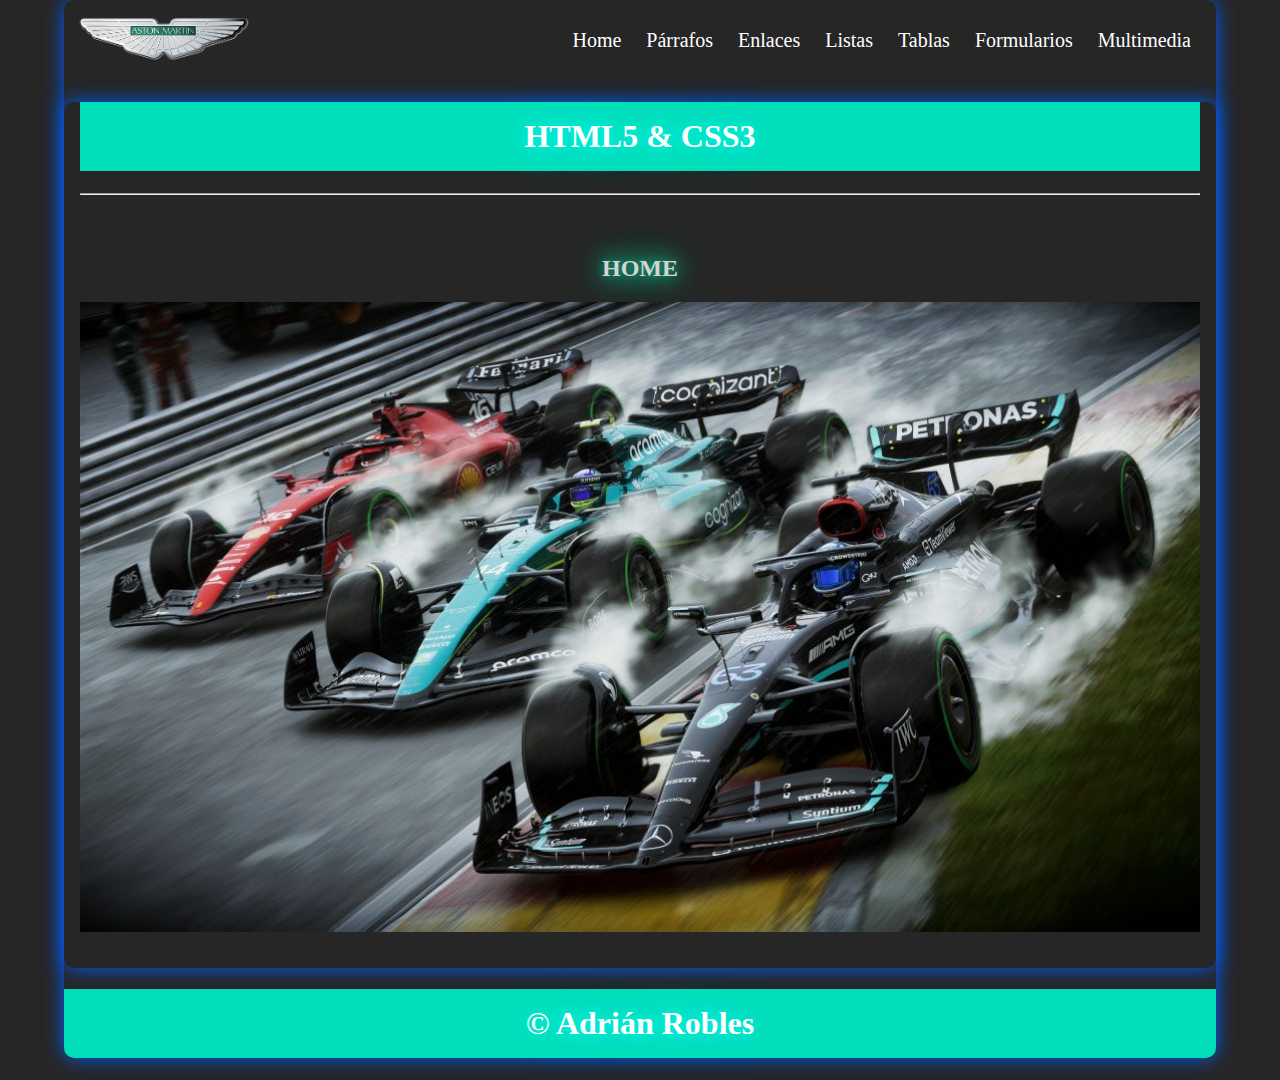
<file: index.html>
<!DOCTYPE html>
<html lang="en">

<head>
    <meta charset="UTF-8">
    <meta name="viewport" content="width=device-width, initial-scale=1.0">
    <title>Curso HTML5-CSS3</title>
    <link rel="stylesheet" href="css/style.css">
</head>

<body>
    <div class="container shadow">
        <header>
            <div class="row align-items-center">
                <div class="col-3"><img src="img/am.png" alt="logo" width="170" ></div>
                <div class="col-9">
                    <span id="btnmenu" onclick="opendrawer()">&#9776;</span>
                    <nav id="menu">
                        <ul class="text-right">
                            <li>
                                <a href="index.html">
                                    Home
                                </a>
                            </li>
                            <li>
                                <a href="parrafos.html">
                                    Párrafos
                                </a>
                            </li>
                            <li>
                                <a href="enlaces.html">
                                    Enlaces
                                </a>
                            </li>
                            <li>
                                <a href="listas.html">
                                    Listas
                                </a>
                            </li>
                            <li>
                                <a href="tablas.html">
                                    Tablas
                                </a>
                            </li>
                            <li>
                                <a href="formularios.html">
                                    Formularios
                                </a>
                            </li>
                            <li>
                                <a href="multimedia.html">
                                    Multimedia
                                </a>
                            </li>
                        </ul>
                    </nav>
                </div>
            </div>


        </header>
        <main class="shadow">
            <div class="px-3">
                <h1 class="text-center bg-azul-o text-white py-3">HTML5 & CSS3</h1>
            </div>
            <div class="px-3">
                <hr>
            </div>
            <div class="p-3">
                <div id="home" class="py-3">
                    <h2 class="text-center titulo">HOME</h2>
                    <img src="img/f1.jpg" alt="" width="100%" >
                </div>
            </div>

        </main>
        <footer>
            <h1 class="bg-azul-o text-center text-white py-3">&copy; Adrián Robles</h1>
        </footer>
    </div>
    <script>
        function opendrawer() {
            document.getElementById('menu').style.display = 'block';
            document.getElementById('menu').style.witdh = '100%';
        }
    </script>
</body>

</html>
</file>
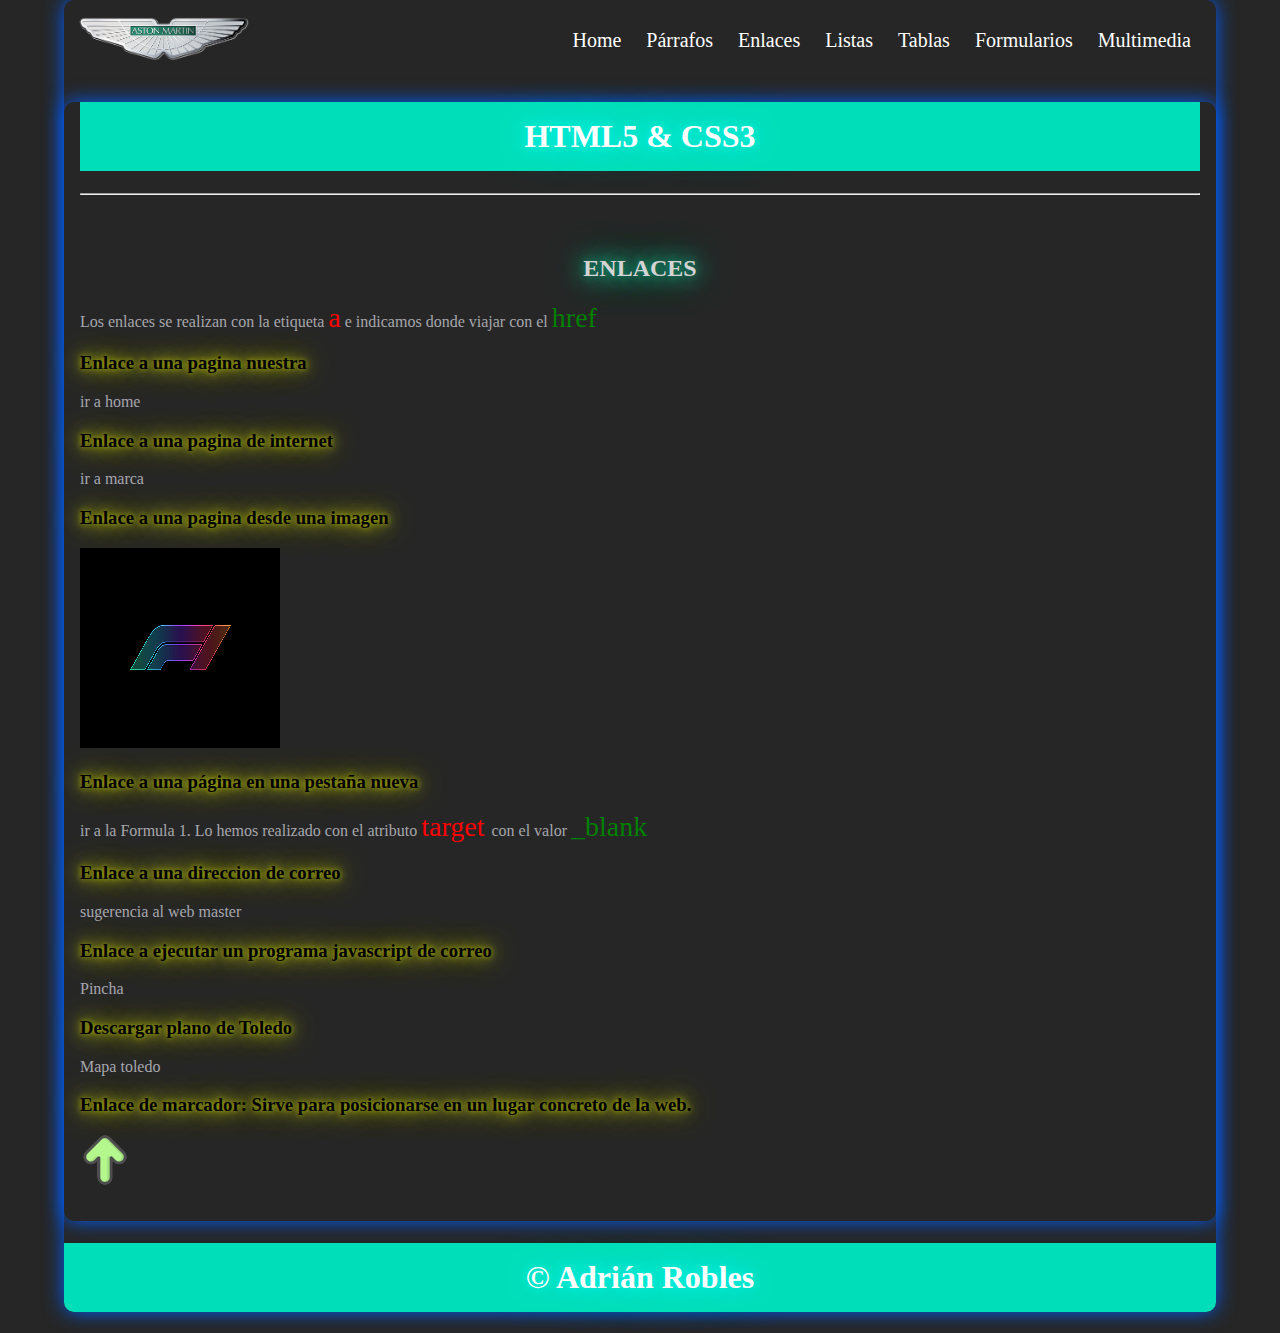
<file: enlaces.html>
<!DOCTYPE html>
<html lang="en">

<head>
    <meta charset="UTF-8">
    <meta name="viewport" content="width=device-width, initial-scale=1.0">
    <title>Curso HTML5-CSS3</title>
    <link rel="stylesheet" href="css/style.css">
</head>

<body>
    <a name="top" />
    <div class="container shadow">
        <header>
            <div class="row align-items-center">
                <div class="col-3"><img src="img/am.png" alt="logo" width="170" ></div>
                <div class="col-9">
                    <span id="btnmenu" onclick="opendrawer()">&#9776;</span>
                    <nav id="menu">
                        <ul class="text-right">
                            <li>
                                <a href="index.html">
                                    Home
                                </a>
                            </li>
                            <li>
                                <a href="parrafos.html">
                                    Párrafos
                                </a>
                            </li>
                            <li>
                                <a href="enlaces.html">
                                    Enlaces
                                </a>
                            </li>
                            <li>
                                <a href="listas.html">
                                    Listas
                                </a>
                            </li>
                            <li>
                                <a href="tablas.html">
                                    Tablas
                                </a>
                            </li>
                            <li>
                                <a href="formularios.html">
                                    Formularios
                                </a>
                            </li>
                            <li>
                                <a href="multimedia.html">
                                    Multimedia
                                </a>
                            </li>
                        </ul>
                    </nav>
                </div>
            </div>


        </header>
        <main class="shadow">
            <div class="px-3">
                <h1 class="text-center bg-azul-o text-white py-3">HTML5 & CSS3</h1>
            </div>
            <div class="px-3">
                <hr>
            </div>
            <div class="p-3">
                <div id="home" class="py-3">
                    <h2 class="text-center titulo">ENLACES</h2>
                    <p>Los enlaces se realizan con la etiqueta <span class="etiqueta">a</span> e indicamos donde viajar
                        con el <span class="atributo">href</span> </p>
                    <h3 class="izquierda">Enlace a una pagina nuestra</h3>
                    <a href="index.html">ir a home</a>
                    <h3 class="izquierda">Enlace a una pagina de internet</h3>
                    <a href="https://www.marca.com">ir a marca</a>
                    <h3 class="izquierda">Enlace a una pagina desde una imagen</h3>
                    <a href="https://www.formula1.com"><img src="img/f1i.png" alt="f1"></a>
                    <h3 class="izquierda">Enlace a una página en una pestaña nueva</h3>
                    <p> <a href="https://www.formula1.com" target="_blank">ir a la Formula 1</a>. Lo hemos realizado con el atributo <span class="etiqueta"> target </span> con el valor <span class="atributo">_blank</span></p>
                    <h3 class="izquierda">Enlace a una direccion de correo</h3>
                    <p> <a href="mailto:webmaster@azarquiel.es"> sugerencia al web master</a></p>
                    <h3 class="izquierda">Enlace a ejecutar un programa javascript de correo</h3>
                    <p> <a href="javascript:alert(Hola me llamo adri)">Pincha</a></p>
                    <h3 class="izquierda">Descargar plano de Toledo</h3>
                    <p><a href="mapa toledo.pdf">Mapa toledo</a></p>
                    <h3 class="izquierda">Enlace de marcador: Sirve para posicionarse en un lugar concreto de la web.</h3>
                    <a href="#top"><img src="img/flechaar.png" alt=""></a>
                </div>
            </div>

        </main>
        <footer>
            <h1 class="bg-azul-o text-center text-white py-3">&copy; Adrián Robles</h1>
        </footer>
    </div>
    <script>
        function opendrawer() {
            document.getElementById('menu').style.display = 'block';
            document.getElementById('menu').style.witdh = '100%';
        }
    </script>
</body>

</html>
</file>
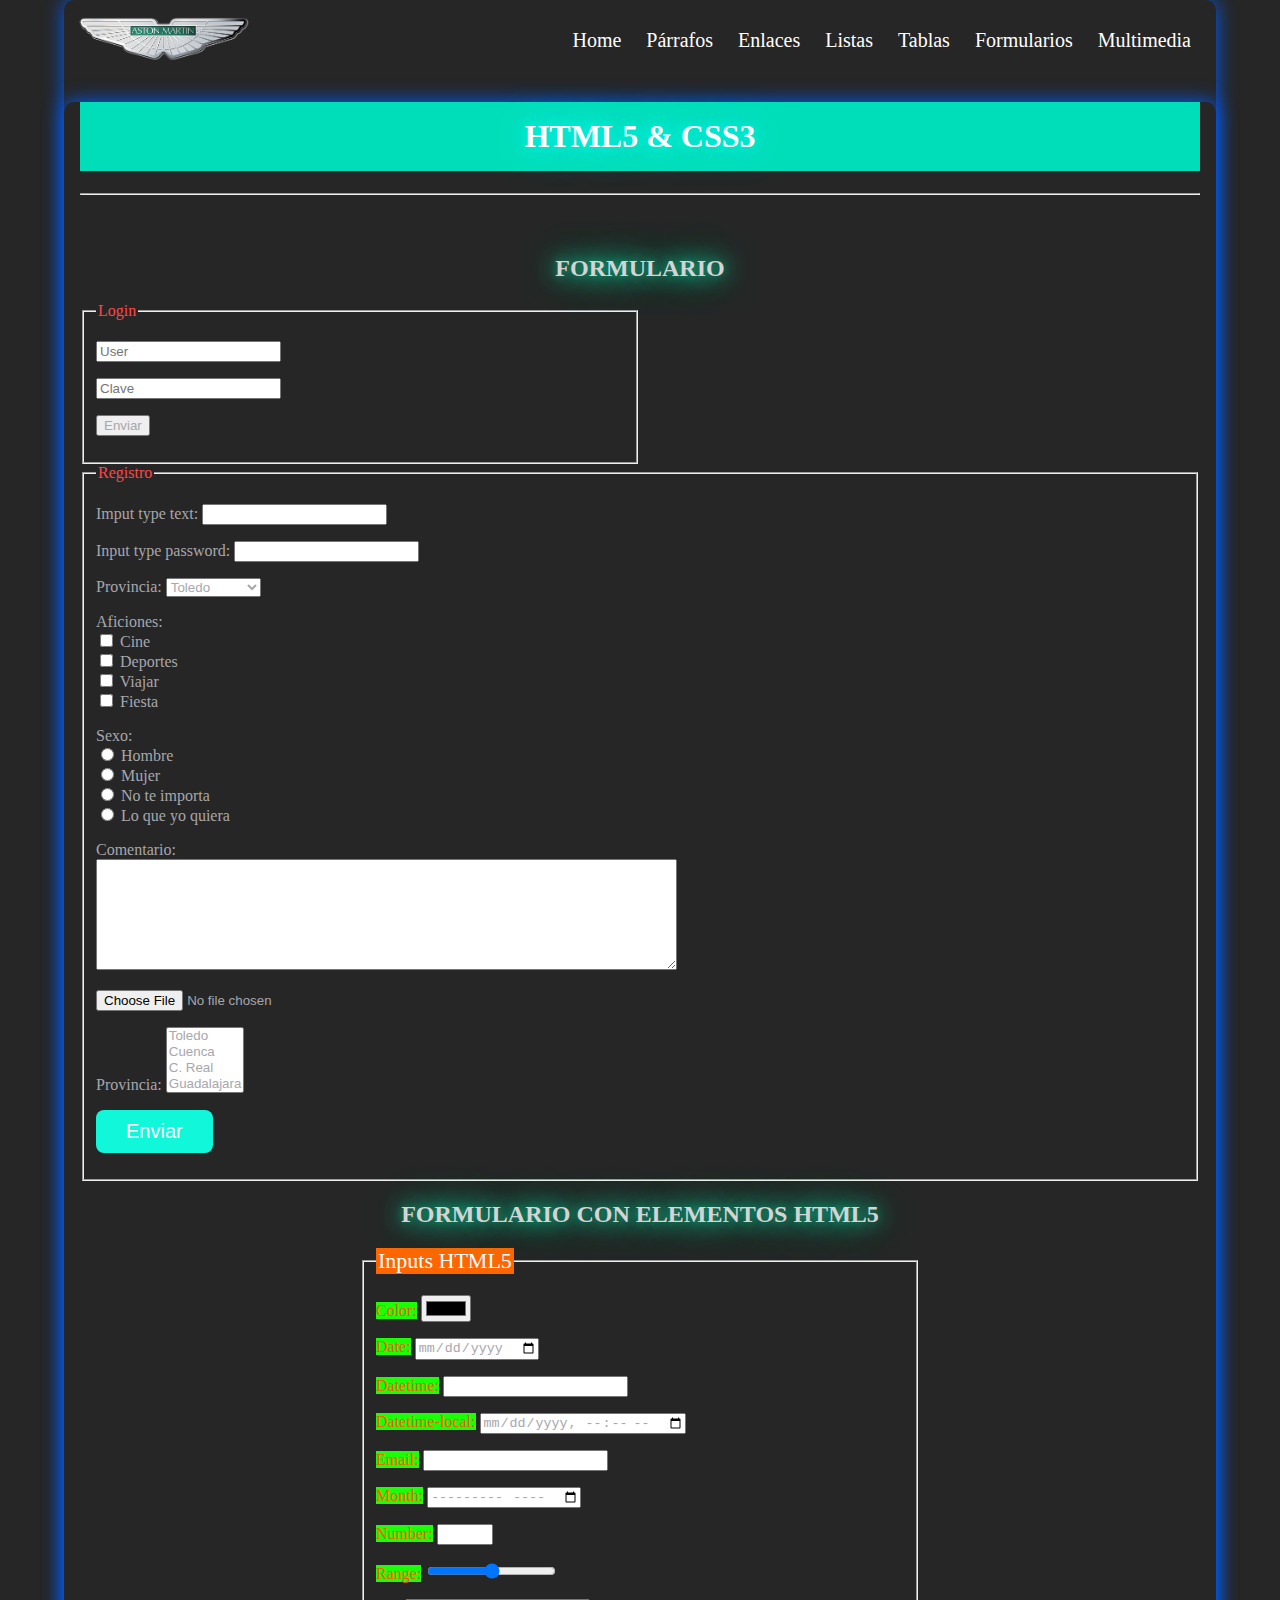
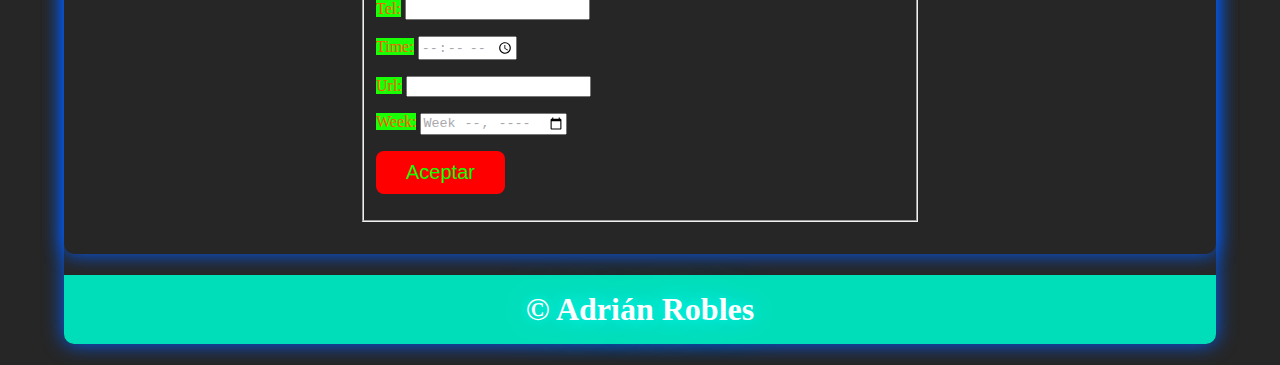
<file: formularios.html>
<!DOCTYPE html>
<html lang="en">

<head>
    <meta charset="UTF-8">
    <meta name="viewport" content="width=device-width, initial-scale=1.0">
    <title>Curso HTML5-CSS3</title>
    <link rel="stylesheet" href="css/style.css">
</head>

<body>
    <div class="container shadow">
        <header>
            <div class="row align-items-center">
                <div class="col-3"><img src="img/am.png" alt="logo" width="170" ></div>
                <div class="col-9">
                    <span id="btnmenu" onclick="opendrawer()">&#9776;</span>
                    <nav id="menu">
                        <ul class="text-right">
                            <li>
                                <a href="index.html">
                                    Home
                                </a>
                            </li>
                            <li>
                                <a href="parrafos.html">
                                    Párrafos
                                </a>
                            </li>
                            <li>
                                <a href="enlaces.html">
                                    Enlaces
                                </a>
                            </li>
                            <li>
                                <a href="listas.html">
                                    Listas
                                </a>
                            </li>
                            <li>
                                <a href="tablas.html">
                                    Tablas
                                </a>
                            </li>
                            <li>
                                <a href="formularios.html">
                                    Formularios
                                </a>
                            </li>
                            <li>
                                <a href="multimedia.html">
                                    Multimedia
                                </a>
                            </li>
                        </ul>
                    </nav>
                </div>
            </div>


        </header>
        <main class="shadow">
            <div class="px-3">
                <h1 class="text-center bg-azul-o text-white py-3">HTML5 & CSS3</h1>
            </div>
            <div class="px-3">
                <hr>
            </div>
            <div class="p-3">
                <div id="home" class="py-3">
                    <h2 class="text-center titulo">FORMULARIO</h2>
                <form action="#" method="get" class="formlogin">
                    <fieldset>
                        <legend class="legend">Login</legend>
                        <p>
                            <input type="text" name="user" id="" placeholder="User">
                        </p>
                        <p>
                            <input type="password" name="pass" id="" placeholder="Clave">
                        </p>
                        <p>
                            <input type="submit" value="Enviar">
                        </p>
                    </fieldset>
                </form>
                <form action="#" method="get" class="formgister">
                    <fieldset>
                        <legend class="legend">Registro</legend>
                        <p> <label for="">Imput type text:</label>
                        <input type="text" name="user" id^="">
                        </p>
                        <p>
                            <label for="">Input type password:</label>
                            <input type="password" name="pass" id="">
                        </p>
                        <p>
                            <label for="">Provincia:</label>
                            <select name="Provincia" id="">
                                <option value="1">Toledo</option>
                                <option value="2">Cuenca</option>
                                <option value="3">C. Real</option>
                                <option value="4">Guadalajara</option>
                                <option value="5">Albacete</option>
                            </select>
                        </p>
                        <p>
                            <label for="">Aficiones:</label> <br/>
                            <input type="checkbox" name="cine" id=""> Cine <br/>
                            <input type="checkbox" name="deportes" id=""> Deportes<br/>
                            <input type="checkbox" name="viajar" id=""> Viajar<br/>
                            <input type="checkbox" name="fiesta" id=""> Fiesta<br/>
                        </p>
                        <p>
                        <label for="">Sexo:</label> <br/>
                        <input type="radio" name="Sexo" id=""> Hombre<br/>
                        <input type="radio" name="Sexo" id=""> Mujer<br/>
                        <input type="radio" name="Sexo" id=""> No te importa<br/>
                        <input type="radio" name="Sexo" id=""> Lo que yo quiera<br/>
                        </p>
                        <p>
                        <label for="">Comentario:</label><br/>
                        <textarea name="comment" id="" cols="70" rows="7"></textarea>
                        </p>
                        <p>
                          <input type="file" name="foto" id="">
                        </p>
                        <label for="">Provincia:</label>
                        <select name="provincia" id="" multiple="">
                            <option value="1">Toledo</option>
                            <option value="2">Cuenca</option>
                            <option value="3">C. Real</option>
                            <option value="4">Guadalajara</option>
                            <option value="5">Albacete</option>
                        </select>
                        <p>
                            <input class="btn btn-blue" type="submit" value="Enviar" >
                        </p>

                    </fieldset>
                </form>
                <div class="cb"></div>
                <h2 class="text-center titulo">FORMULARIO CON ELEMENTOS HTML5</h2>
                <form action="kk.php" method="post" class="formhtml5">
                    <fieldset>
                            <legend class="legend">Inputs HTML5</legend>
                            <p><label for="">Color:</label> <input type="color" name="color" id=""></p>
                            <p><label for="">Date:</label> <input type="date" name="date" id=""></p>
                            <p><label for="">Datetime:</label> <input type="datetime" name="datetime" id=""></p>
                            <p><label for="">Datetime-local:</label> <input type="datetime-local" name="datetime-local" id=""></p>
                            <p><label for="">Email:</label> <input type="email" name="email" id=""></p>
                            <p><label for="">Month:</label> <input type="month" name="month" id=""></p>
                            <p><label for="">Number:</label> <input type="number" name="number" id="" step="2" min="10" max="30"></p>
                            <p><label for="">Range:</label> <input type="range" name="range" id="" step="2" min="10" max="30"></p>
                            <p><label for="">Tel:</label> <input type="tel" name="tel" id=""></p>
                            <p><label for="">Time:</label> <input type="time" name="time" id=""></p>
                            <p><label for="">Url:</label> <input type="url" name="url" id=""></p>
                            <p><label for="">Week:</label> <input type="week" name="week" id=""></p>
                            <p><input type="submit" value="Aceptar" id="" class="btn btn-green"></p>
                    </fieldset>
                </form>
            </div>
            </div>

        </main>
        <footer>
            <h1 class="bg-azul-o text-center text-white py-3">&copy; Adrián Robles</h1>
        </footer>
    </div>
    <script>
        function opendrawer() {
            document.getElementById('menu').style.display = 'block';
            document.getElementById('menu').style.witdh = '100%';
        }
    </script>
</body>

</html>
</file>
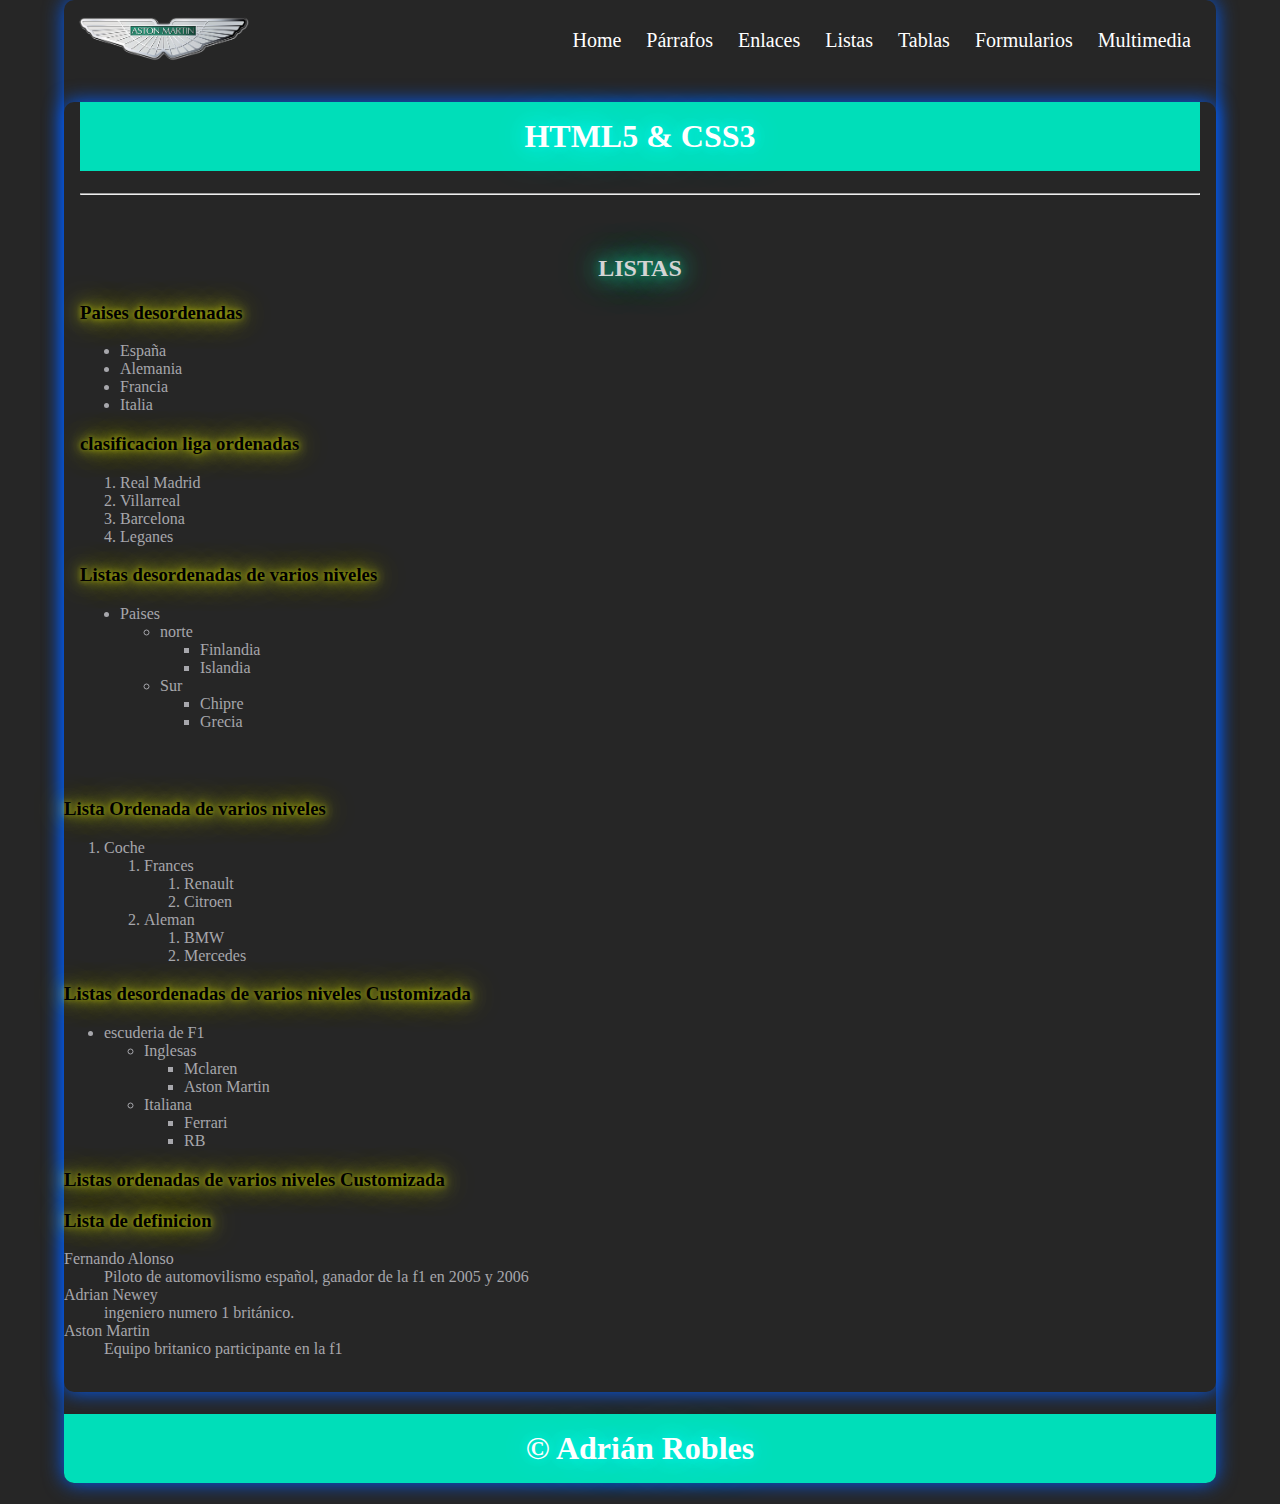
<file: listas.html>
<!DOCTYPE html>
<html lang="en">

<head>
    <meta charset="UTF-8">
    <meta name="viewport" content="width=device-width, initial-scale=1.0">
    <title>Curso HTML5-CSS3</title>
    <link rel="stylesheet" href="css/style.css">
</head>

<body>
    <div class="container shadow">
        <header>
            <div class="row align-items-center">
                <div class="col-3"><img src="img/am.png" alt="logo" width="170" ></div>
                <div class="col-9">
                    <span id="btnmenu" onclick="opendrawer()">&#9776;</span>
                    <nav id="menu">
                        <ul class="text-right">
                            <li>
                                <a href="index.html">
                                    Home
                                </a>
                            </li>
                            <li>
                                <a href="parrafos.html">
                                    Párrafos
                                </a>
                            </li>
                            <li>
                                <a href="enlaces.html">
                                    Enlaces
                                </a>
                            </li>
                            <li>
                                <a href="listas.html">
                                    Listas
                                </a>
                            </li>
                            <li>
                                <a href="tablas.html">
                                    Tablas
                                </a>
                            </li>
                            <li>
                                <a href="formularios.html">
                                    Formularios
                                </a>
                            </li>
                            <li>
                                <a href="multimedia.html">
                                    Multimedia
                                </a>
                            </li>
                        </ul>
                    </nav>
                </div>
            </div>


        </header>
        <main class="shadow">
            <div class="px-3">
                <h1 class="text-center bg-azul-o text-white py-3">HTML5 & CSS3</h1>
            </div>
            <div class="px-3">
                <hr>
            </div>
            <div class="p-3">
                <div id="home" class="py-3">
                    <h2 class="text-center titulo">LISTAS</h2>
                    <h3 class="izquierda"> Paises desordenadas </h3>
                    <ul>
                        <li>España</li>
                        <li>Alemania</li>
                        <li>Francia</li>
                        <li>Italia</li>
                    </ul>
                    <h3 class="izquierda"> clasificacion liga ordenadas </h3>
                    <ol>
                        <li>Real Madrid</li>
                        <li>Villarreal</li>
                        <li>Barcelona</li>
                        <li>Leganes</li>
                    </ol>
                    <h3 class="izquierda"> Listas desordenadas de varios niveles </h3>
                    <ul>
                        <li> Paises
                            <ul>
                                <li>norte
                                    <ul>
                                        <li> Finlandia</li>
                                        <li>Islandia</li>
                                    </ul>
                                </li>
                                <li> Sur
                                    <ul>
                                        <li>Chipre</li>
                                        <li>Grecia</li>
                                    </ul>
                                </li>
                            </ul>
                        </li>
                    </ul>
                </div>
            </div>
            <h3 class="izquierda"> Lista Ordenada de varios niveles </h3>
            <ol>
                <li> Coche
                    <ol>
                        <li>Frances
                            <ol>
                                <li>Renault</li>
                                <li>Citroen</li>
                            </ol>
                        </li>
                        <li> Aleman
                            <ol>
                                <li>BMW</li>
                                <li>Mercedes</li>
                            </ol>
                        </li>
                    </ol>
                </li>
            </ol>
            <h3 class="izquierda">Listas desordenadas de varios niveles Customizada</h3>
            <ul class="customdes">
                <li> escuderia de F1
                    <ul>
                        <li class="rueda"> Inglesas
                            <ul>
                                <li>Mclaren</li>
                                <li>Aston Martin</li>
                            </ul>
                        </li>
                        <li class="rueda"> Italiana
                            <ul>
                                <li>Ferrari</li>
                                <li>RB</li>
                            </ul>
                        </li>
                    </ul>
                </li>
            </ul>
            
            <h3 class="izquierda">Listas ordenadas de varios niveles Customizada</h3>

            <h3 class="izquierda">Lista de definicion</h3>
            <dl class="listadefustcom">
                <dt>Fernando Alonso</dt>
                <dd>Piloto de automovilismo español, ganador de la f1 en 2005 y 2006</dd>
                <dt>Adrian Newey</dt>
                <dd>ingeniero numero 1 británico.</dd>
                <dt>Aston Martin</dt>
                <dd>Equipo britanico participante en la f1</dd>
            </dl>
            <br/>

        </main>
        <footer>
            <h1 class="bg-azul-o text-center text-white py-3">&copy; Adrián Robles</h1>
        </footer>
    </div>
    <script>
        function opendrawer() {
            document.getElementById('menu').style.display = 'block';
            document.getElementById('menu').style.witdh = '100%';
        }
    </script>
</body>

</html>
</file>
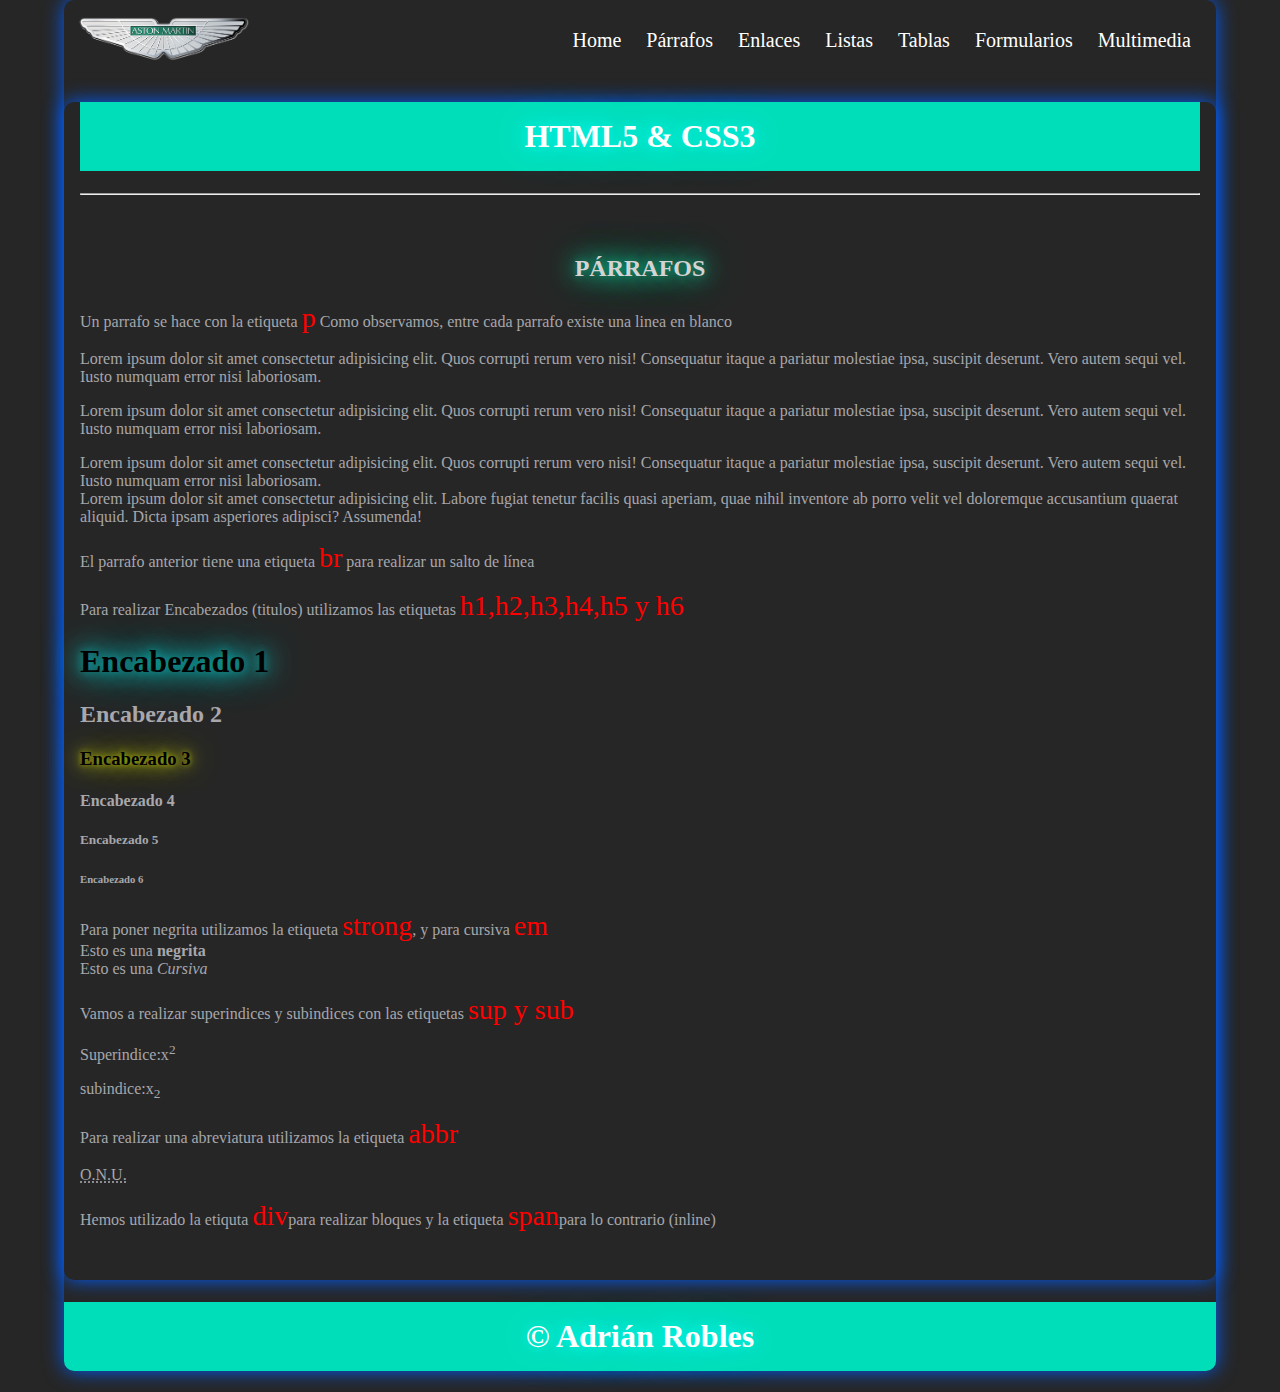
<file: parrafos.html>
<!DOCTYPE html>
<html lang="en">

<head>
    <meta charset="UTF-8">
    <meta name="viewport" content="width=device-width, initial-scale=1.0">
    <title>Curso HTML5-CSS3</title>
    <link rel="stylesheet" href="css/style.css">
</head>

<body>
    <div class="container shadow">
        <header>
            <div class="row align-items-center">
                <div class="col-3"><img src="img/am.png" alt="logo" width="170"></div>
                <div class="col-9">
                    <span id="btnmenu" onclick="opendrawer()">&#9776;</span>
                    <nav id="menu">
                        <ul class="text-right">
                            <li>
                                <a href="index.html">
                                    Home
                                </a>
                            </li>
                            <li>
                                <a href="parrafos.html">
                                    Párrafos
                                </a>
                            </li>
                            <li>
                                <a href="enlaces.html">
                                    Enlaces
                                </a>
                            </li>
                            <li>
                                <a href="listas.html">
                                    Listas
                                </a>
                            </li>
                            <li>
                                <a href="tablas.html">
                                    Tablas
                                </a>
                            </li>
                            <li>
                                <a href="formularios.html">
                                    Formularios
                                </a>
                            </li>
                            <li>
                                <a href="multimedia.html">
                                    Multimedia
                                </a>
                            </li>
                        </ul>
                    </nav>
                </div>
            </div>


        </header>
        <main class="shadow">
            <div class="px-3">
                <h1 class="text-center bg-azul-o text-white py-3">HTML5 & CSS3</h1>
            </div>
            <div class="px-3">
                <hr>
            </div>
            <div class="p-3">
                <div id="parrafos" class="py-3">
                    <h2 class="text-center titulo">PÁRRAFOS</h2>
                    <P>Un parrafo se hace con la etiqueta <span class="etiqueta">p</span> Como observamos, entre cada
                        parrafo existe una linea en blanco</P>
                    <p>Lorem ipsum dolor sit amet consectetur adipisicing elit. Quos corrupti rerum vero nisi!
                        Consequatur itaque a pariatur molestiae ipsa, suscipit deserunt. Vero autem sequi vel. Iusto
                        numquam error nisi laboriosam.</p>
                    <p>Lorem ipsum dolor sit amet consectetur adipisicing elit. Quos corrupti rerum vero nisi!
                        Consequatur itaque a pariatur molestiae ipsa, suscipit deserunt. Vero autem sequi vel. Iusto
                        numquam error nisi laboriosam.</p>
                    <p>Lorem ipsum dolor sit amet consectetur adipisicing elit. Quos corrupti rerum vero nisi!
                        Consequatur itaque a pariatur molestiae ipsa, suscipit deserunt. Vero autem sequi vel. Iusto
                        numquam error nisi laboriosam.<br />Lorem ipsum dolor sit amet consectetur adipisicing elit.
                        Labore fugiat tenetur facilis quasi aperiam, quae nihil inventore ab porro velit vel doloremque
                        accusantium quaerat aliquid. Dicta ipsam asperiores adipisci? Assumenda!</p>
                    <p>El parrafo anterior tiene una etiqueta <span class="etiqueta">br</span> para realizar un salto de
                        línea</p>
                    <p>Para realizar Encabezados (titulos) utilizamos las etiquetas <span class="etiqueta">
                            h1,h2,h3,h4,h5 y h6</span></p>
                    <h1>Encabezado 1</h1>
                    <h2>Encabezado 2</h2>
                    <h3 class="izquierda">Encabezado 3</h3>
                    <h4>Encabezado 4</h4>
                    <h5>Encabezado 5</h5>
                    <h6>Encabezado 6</h6>
                    <p>Para poner negrita utilizamos la etiqueta <span class="etiqueta">strong</span>, y para cursiva
                        <span class="etiqueta">em</span> <br />

                        Esto es una <strong>negrita</strong><br />
                        Esto es una <em>Cursiva</em>
                    <p>Vamos a realizar superindices y subindices con las etiquetas <span class="etiqueta">sup y
                            sub</span></p>
                    <p>Superindice:x<sup>2</sup></p>
                    <p>subindice:x<sub>2</sub></p>
                    <p>Para realizar una abreviatura utilizamos la etiqueta <span class="etiqueta">abbr</span></p>
                    <p> <abbr title="Organizacion Mundial de la Salud">O.N.U.</abbr></p>
                    <p>Hemos utilizado la etiquta <span class="etiqueta">div</span>para realizar bloques y la etiqueta
                        <span class="etiqueta">span</span>para lo contrario (inline)</p>
                    </p>
                </div>
            </div>

        </main>
        <footer>
            <h1 class="bg-azul-o text-center text-white py-3">&copy; Adrián Robles</h1>
        </footer>
    </div>
    <script>
        function opendrawer() {
            document.getElementById('menu').style.display = 'block';
            document.getElementById('menu').style.witdh = '100%';
        }
    </script>
</body>

</html>
</file>
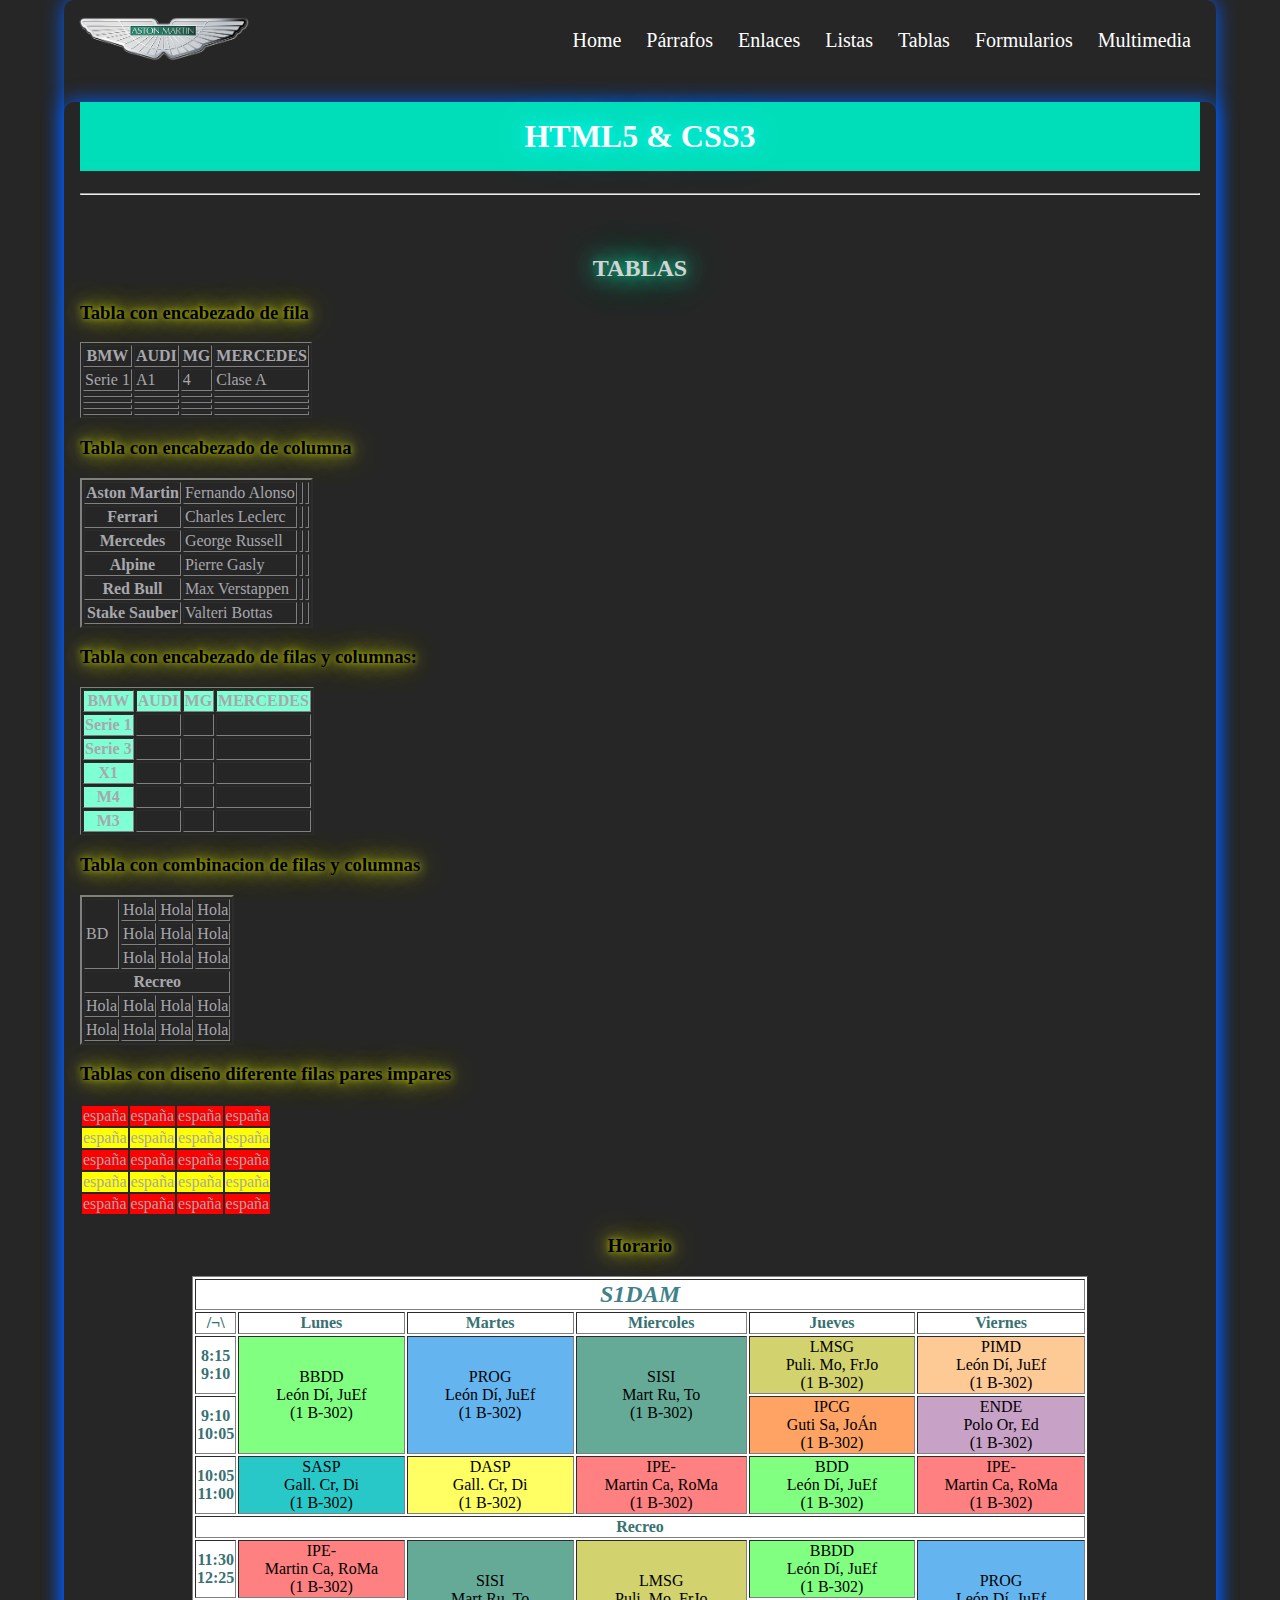
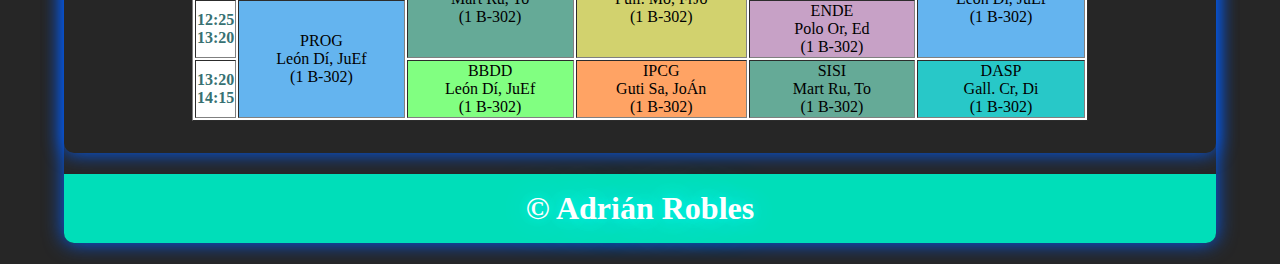
<file: tablas.html>
<!DOCTYPE html>
<html lang="en">

<head>
    <meta charset="UTF-8">
    <meta name="viewport" content="width=device-width, initial-scale=1.0">
    <title>Curso HTML5-CSS3</title>
    <link rel="stylesheet" href="css/style.css">
</head>

<body>
    <div class="container shadow">
        <header>
            <div class="row align-items-center">
                <div class="col-3"><img src="img/am.png" alt="logo" width="170" ></div>
                <div class="col-9">
                    <span id="btnmenu" onclick="opendrawer()">&#9776;</span>
                    <nav id="menu">
                        <ul class="text-right">
                            <li>
                                <a href="index.html">
                                    Home
                                </a>
                            </li>
                            <li>
                                <a href="parrafos.html">
                                    Párrafos
                                </a>
                            </li>
                            <li>
                                <a href="enlaces.html">
                                    Enlaces
                                </a>
                            </li>
                            <li>
                                <a href="listas.html">
                                    Listas
                                </a>
                            </li>
                            <li>
                                <a href="tablas.html">
                                    Tablas
                                </a>
                            </li>
                            <li>
                                <a href="formularios.html">
                                    Formularios
                                </a>
                            </li>
                            <li>
                                <a href="multimedia.html">
                                    Multimedia
                                </a>
                            </li>
                        </ul>
                    </nav>
                </div>
            </div>


        </header>
        <main class="shadow">
            <div class="px-3">
                <h1 class="text-center bg-azul-o text-white py-3">HTML5 & CSS3</h1>
            </div>
            <div class="px-3">
                <hr>
            </div>
            <div class="p-3">
                <div id="home" class="py-3">
                    <h2 class="text-center titulo">TABLAS</h2>
                    <h3 class="izquierda">Tabla con encabezado de fila</h3>
                    <table border="1" class="table">
                        <tr>
                            <th>BMW</th>
                            <th>AUDI</th>
                            <th>MG</th>
                            <th>MERCEDES</th>
                        </tr>
                        <tr>
                            <td>Serie 1</td>
                            <td>A1</td>
                            <td>4</td>
                            <td>Clase A</td>
                        </tr>
                        <tr>
                            <td></td>
                            <td></td>
                            <td></td>
                            <td></td>
                        </tr>
                        <tr>
                            <td></td>
                            <td></td>
                            <td></td>
                            <td></td>
                        </tr>
                        <tr>
                            <td></td>
                            <td></td>
                            <td></td>
                            <td></td>
                        </tr>
                        <tr>
                            <td></td>
                            <td></td>
                            <td></td>
                            <td></td>
                        </tr>
                    </table>
                    <h3 class="izquierda"> Tabla con encabezado de columna</h3>
                    <table border="2" >
                        <tr>
                            <th>Aston Martin </th>
                            <td>Fernando Alonso</td>
                            <td></td>
                            <td></td>
                        </tr>
                        <tr>
                            <th>Ferrari</th>
                            <td>Charles Leclerc </td>
                            <td></td>
                            <td></td>
                        </tr>
                        <tr>
                            <th>Mercedes</th>
                            <td>George Russell</td>
                            <td></td>
                            <td></td>
                        </tr>
                        <tr>
                            <th>Alpine</th>
                            <td>Pierre Gasly</td>
                            <td></td>
                            <td></td>
                        </tr>
                        <tr>
                            <th>Red Bull</th>
                            <td>Max Verstappen</td>
                            <td></td>
                            <td></td>
                        </tr>
                        <tr>
                            <th>Stake Sauber</th>
                            <td>Valteri Bottas</td>
                            <td></td>
                            <td></td>
                        </tr>
                    </table>
                    <h3 class="izquierda">Tabla con encabezado de filas y columnas:</h3>
                    <table border="1" class="tabla-3">
                        <tr>
                            <th>BMW</th>
                            <th>AUDI</th>
                            <th>MG</th>
                            <th>MERCEDES</th>
                        </tr>
                        <tr>
                            <th>Serie 1</th>
                            <td></td>
                            <td></td>
                            <td></td>
                        </tr>
                        <tr>
                            <th>Serie 3</th>
                            <td></td>
                            <td></td>
                            <td></td>
                        </tr>
                        <tr>
                            <th>X1</th>
                            <td></td>
                            <td></td>
                            <td></td>
                        </tr>
                        <tr>
                            <th>M4</th>
                            <td></td>
                            <td></td>
                            <td></td>
                        </tr>
                        <tr>
                            <th>M3</th>
                            <td></td>
                            <td></td>
                            <td></td>
                        </tr>
                    </table>



                    <h3 class="izquierda">Tabla con combinacion de filas y columnas</h3>
                   <table border="2" >
                    <tr>
                        <td rowspan="3">BD</td>
                        <td>Hola</td>
                        <td>Hola</td>
                        <td>Hola</td>
                    </tr>
                    <tr>
                        <td>Hola</td>
                        <td>Hola</td>
                        <td>Hola</td>
                    </tr>
                    <tr>
                        <td>Hola</td>
                        <td>Hola</td>
                        <td>Hola</td>
                    </tr>
                    <tr>
                        <th colspan="5">Recreo</th>
                 
                    </tr>
                    <tr>
                        <td>Hola</td>
                        <td>Hola</td>
                        <td>Hola</td>
                        <td>Hola</td>
                    </tr>
                    <tr>
                        <td>Hola</td>
                        <td>Hola</td>
                        <td>Hola</td>
                        <td>Hola</td>
                    </tr>
                   </table>



                    <h3 class="izquierda">Tablas con diseño diferente filas pares impares</h3>
                   <table >
                    <tr class="fila-rojo">
                        <td>españa</td>
                        <td>españa</td>
                        <td>españa</td>
                        <td>españa</td>
                    </tr>
                    <tr class="fila-amarillo">
                        <td>españa</td>
                        <td>españa</td>
                        <td>españa</td>
                        <td>españa</td>
                    </tr>
                    <tr class="fila-rojo">
                        <td>españa</td>
                        <td>españa</td>
                        <td>españa</td>
                        <td>españa</td>
                    </tr>
                    <tr class="fila-amarillo">
                        <td >españa</td>
                        <td>españa</td>
                        <td>españa</td>
                        <td>españa</td>
                    </tr>
                    <tr class="fila-rojo">
                        <td>españa</td>
                        <td>españa</td>
                        <td>españa</td>
                        <td>españa</td>
                    </tr>
                   </table>

                    <h3>Horario</h3>
                        <table class="horario bordeblanco" border="1" >
                            <tr>
                                <th class="cursiva dam" colspan="6">S1DAM</th>
                            </tr>
                            <tr>
                                <th class="letra1 centrado ">/¬\</th>
                                <th class="letra1 centrado ">Lunes</th>
                                <th class="letra1 centrado ">Martes</th>
                                <th class="letra1 centrado ">Miercoles</th>
                                <th class="letra1 centrado ">Jueves</th>
                                <th class="letra1 centrado ">Viernes</th>
                            </tr>
                            <tr>
                                <th class="letra1 centrado ">8:15 <br/> 9:10</th>
                                <td class="bbdd centrado letra estrechar1 " rowspan="2" >BBDD <br/> León Dí, JuEf <br/>(1 B-302)</td>
                                <td class="prog centrado letra estrechar1 " rowspan="2" >PROG <br/>León Dí, JuEf <br/>(1 B-302)</td>
                                <td class="sisi centrado letra estrechar1 " rowspan="2" >SISI <br/> Mart Ru, To <br/> (1 B-302)</td>
                                <td class="lsmg centrado letra estrechar1 ">LMSG <br/> Puli. Mo, FrJo<br/> (1 B-302)</td>
                                <td class="pimd centrado letra estrechar1 ">PIMD <br/> León Dí, JuEf <br/>(1 B-302) </td>
                            </tr>
                            <tr>
                                <th class="letra1 centrado ">9:10 <br/> 10:05</th>
                                <td class="ipcg centrado letra estrechar1 ">IPCG <br/> Guti Sa, JoÁn <br/>(1 B-302)</td>
                                <td class="ende centrado letra estrechar1 ">ENDE <br />Polo Or, Ed <br/>(1 B-302)</td>
                                
                            </tr>
                            <tr>
                                <th class="letra1 centrado ">10:05 <br/> 11:00</th>
                                <td class="sasp centrado letra estrechar1 ">SASP <br/> Gall. Cr, Di <br/> (1 B-302)</td>
                                <td class="dasp centrado letra estrechar1 ">DASP <br/> Gall. Cr, Di <br/> (1 B-302)</td>
                                <td class="ipe centrado letra estrechar1 ">IPE- <br/> Martin Ca, RoMa <br/> (1 B-302)</td>
                                <td class="bbdd centrado letra estrechar1 ">BDD <br/> León Dí, JuEf <br/>(1 B-302)</td>
                                <td class="ipe centrado letra estrechar1 ">IPE- <br/> Martin Ca, RoMa <br/> (1 B-302)</td>
                            </tr>
                            <tr>
                                <th colspan="6" class="letra1">Recreo</th>
                                
                            </tr>
                            <tr>
                                <th class="letra1 centrado ">11:30 <br/> 12:25</th>
                                <td class="ipe centrado letra estrechar ">IPE- <br/> Martin Ca, RoMa <br/> (1 B-302)</td>
                                <td class="sisi centrado letra estrechar " rowspan="2" >SISI <br/> Mart Ru, To <br/> (1 B-302)</td>
                                <td class="lsmg centrado letra estrechar " rowspan="2" >LMSG <br/> Puli. Mo, FrJo<br/> (1 B-302)</td>
                                <td class="bbdd centrado letra estrechar ">BBDD <br/> León Dí, JuEf <br/>(1 B-302)</td>
                                <td class="prog centrado letra estrechar " rowspan="2" >PROG <br/>León Dí, JuEf <br/>(1 B-302)</td>
                            </tr>
                            <tr>
                                <th class="letra1 centrado ">12:25 <br/> 13:20</th>
                                <td class="prog centrado letra estrechar " rowspan="2" >PROG <br/>León Dí, JuEf <br/>(1 B-302)</td>
                                <td class="ende centrado letra estrechar ">ENDE <br />Polo Or, Ed <br/>(1 B-302)</td>
                            </tr>
                            <tr>
                                <th class="letra1 centrado ">13:20 <br/> 14:15</th>
                                <td class="bbdd centrado letra estrechar ">BBDD <br/> León Dí, JuEf <br/>(1 B-302)</td>
                                <td class="ipcg centrado letra estrechar ">IPCG <br/> Guti Sa, JoÁn <br/>(1 B-302)</td>
                                <td class="sisi centrado letra estrechar ">SISI <br/> Mart Ru, To <br/> (1 B-302)</td>
                                <td class="sasp centrado letra estrechar ">DASP <br/> Gall. Cr, Di <br/> (1 B-302)</td>
                            </tr>
                        </table>
                </div>
            </div>

        </main>
        <footer>
            <h1 class="bg-azul-o text-center text-white py-3">&copy; Adrián Robles</h1>
        </footer>
    </div>
    <script>
        function opendrawer() {
            document.getElementById('menu').style.display = 'block';
            document.getElementById('menu').style.witdh = '100%';
        }
    </script>
</body>

</html>
</file>
<file: css/style.css>
body {
    margin: 0;
    background-color: rgb(38, 38, 38);
}

* {
    box-sizing: border-box;
    color: rgb(167, 167, 172);
}

/* For desktop: */
.container {
    width: 90%;
    margin: 0 auto;
}
/* For mobile: */
@media screen and (max-width: 1000px) {
    .container {
        width: 100%;
    }
}
/* For desktop: */
.row {
    display: flex;
    justify-content: space-between;
    align-items: center;
}
/* For mobile: */
@media screen and (max-width: 1000px) {
    .row {
        flex-wrap: wrap;
    }
}

.justify-content-between {
    justify-content: space-between;
}

.align-items-center {
    align-items: center;
}

/* For desktop: */
.col-1 {
    width: 8.33%;
}

.col-2 {
    width: 16.66%;
}

.col-3 {
    width: 25%;
}

.col-4 {
    width: 33.33%;
}

.col-5 {
    width: 41.66%;
}

.col-6 {
    width: 50%;
}

.col-7 {
    width: 58.33%;
}

.col-8 {
    width: 66.66%;
}

.col-9 {
    width: 75%;
}

.col-10 {
    width: 83.33%;
}

.col-11 {
    width: 91.66%;
}

.col-12 {
    width: 100%;
}

/* For mobile: */
@media only screen and (max-width: 1000px) {
    [class*="col-"] {
        width: 100%;
    }
}

/* For desktop: */
[class*="col-"] {
    padding: 15px;
}

.shadow {
    box-shadow: 0 0 20px rgb(0, 94, 255);
    border-radius: 10px;
}
nav ul{
    padding: 0;
    margin: 0;
    list-style-type: none;
}

nav li {
    display: inline;
    padding: 10px;
    font-size: 20px;
}
/* For mobile: */
@media screen and (max-width: 1000px) {
    nav li {
        display: flex;
        justify-content: center;
        font-size: 30px;
    }
    nav ul {
        background-color: rgb(243, 251, 254);
    }
}

nav li a {
    color: rgb(255, 255, 255);
}

nav li:hover {
    background-color:  rgb(35, 193, 255);
    border-radius: 20px;
}

.text-right{
    text-align: right;
}

a {
    text-decoration: none;
}
.text-center {
    text-align: center;
}
.py-3 {
    padding: 16px 0;
}
.px-3 {
    padding: 0 16px;
}
.p-3 {
    padding: 16px;
}

.bg-azul-o {
    background-color: rgb(0, 222, 185);
}
.bg-azul-c {
    background-color: rgb(240, 249, 252);
}
.bg-orange {
    background-color: orange;
}
.text-white {
    color: white;
}
.text-red {
    color: red;
    font-size: 30px;
    background-color: cyan;
}
footer h1 {
    border-bottom-left-radius: 10px;
}
footer h1 {
    border-bottom-right-radius: 10px;
}


#btnmenu {
    font-size: 40px;
    display: none;
}
/* For mobile: */
@media screen and (max-width: 1000px) {
    #btnmenu {
        display: inline;
    }
    #menu{
        display: none;
    }
}
@media screen and (max-width: 1600px) and (min-width: 1000px)  {
    #menu{
        display: block;
    }
}

.etiqueta {
    color: red;
    font-size: 28px;
}

.atributo {
    color: green;
    font-size: 28px;
}

#listas .customdes li {
    list-style:lower-alpha;
}

.customdes{
    font-style: inherit;
}

#listas .listadefustcom dt{
    font-size: larger;
    background-color: aquamarine;
    
}

.tabla-3 th {
background-color: aquamarine;
}

.fila-rojo {
    background-color: red;
}

.fila-amarillo {
    background-color: yellow;
}

.izquierda{
    text-align: left;
}

.horario{
    width: 80%;
    margin: 0 auto;
}
.bordeblanco{
    background-color: white;
}
.bbdd{
    
    background-color: rgb(129, 255, 129);
}
.prog{
    background-color: rgb(100, 180, 239);
}
.ipe{
    background-color:rgb(254, 128, 129);
}
.pimd{
    background-color:rgb(253, 202, 150) ;
}
.ende{
    background-color: rgb(199, 161, 198);
}
.dasp{
    background-color: rgb(255, 255, 99);
}
.lsmg{
    background-color: rgb(210, 210, 110);
}
.sasp{
    background-color: rgb(40, 200, 200);
}
.sisi{
    background-color: rgb(101, 170, 151);
}
.ipcg{
    background-color: rgb(255, 163, 100);
}
.centrado{
    text-align: center;
}
.letra{
    font-style: normal;
    color:black;
}
.letra1{
    color:rgb(55, 113, 114);
    background-color: white;
}
.cursiva{
    font-style: italic ;
}
.dam{
    color: #3f828a;
    font-size: 24px;
    background-color: white;

}
.estrechar1{
    width: 200px;
}
legend{
    color: rgb(255, 72, 72);
}
.formlogin{
    float: left;
    width: 50%;
}
.cb{
    clear: both;
}
.formregister{
    float: right;
    width: 50%;
}
.formhtml5 {
    width: 50%;
    margin: 0 auto;
   
}
.formhtml5 legend {
    background-color: rgb(255, 102, 0);
    color: rgb(255, 255, 255);
    font-size: 22px;
}
.formhtml5 label {
    background-color: rgb(26, 254, 6);
    color: rgb(255, 89, 0);
    font-size: 16px;
}
.btn {
    border: 0;
    padding: 10px 30px;
    border-radius: 8px;
    font-size: 20px;
}
.btn-blue {
    background-color: rgb(16, 248, 217);
    color: white;
}
.btn-green {
    background-color: rgb(255, 0, 0);
    color: rgb(13, 255, 0);
}
.col3{
    width: 33.3%;
    float: left;
}
.col3 img{
padding: 4px;
}

video{
    display:block;
    width: 50%;
    margin: 0 auto;
}
audio{
    display:block;
    margin: 0 auto;
}

.titulo {
    color:rgb(213, 212, 212);
    text-shadow:
    0 0 10px rgba(0, 255, 187, 0.4) ,
    0 0 20px rgba(0, 255, 187, 0.5) ,
    0 0 30px rgba(0, 255, 187, 0.6) ,
    0 0 40px rgba(0, 255, 187, 0.7) ;
}
h1 {
    color:black;
    text-shadow:
    0 0 10px rgba(0, 255, 255, 0.4) ,
    0 0 20px rgba(0, 255, 255, 0.5) ,
    0 0 30px rgba(0, 255, 255, 0.6) ,
    0 0 40px rgba(0, 255, 255, 0.7) ;
}
h3 {
    text-align: center;
    color:black;
    text-shadow:
    0 0 5px rgba(246, 255, 0, 0.4) ,
    0 0 10px rgba(246, 255, 0, 0.5) ,
    0 0 20px rgba(246, 255, 0, 0.6) ,
    0 0 30px rgba(246, 255, 0, 0.7) ;
}
</file>
